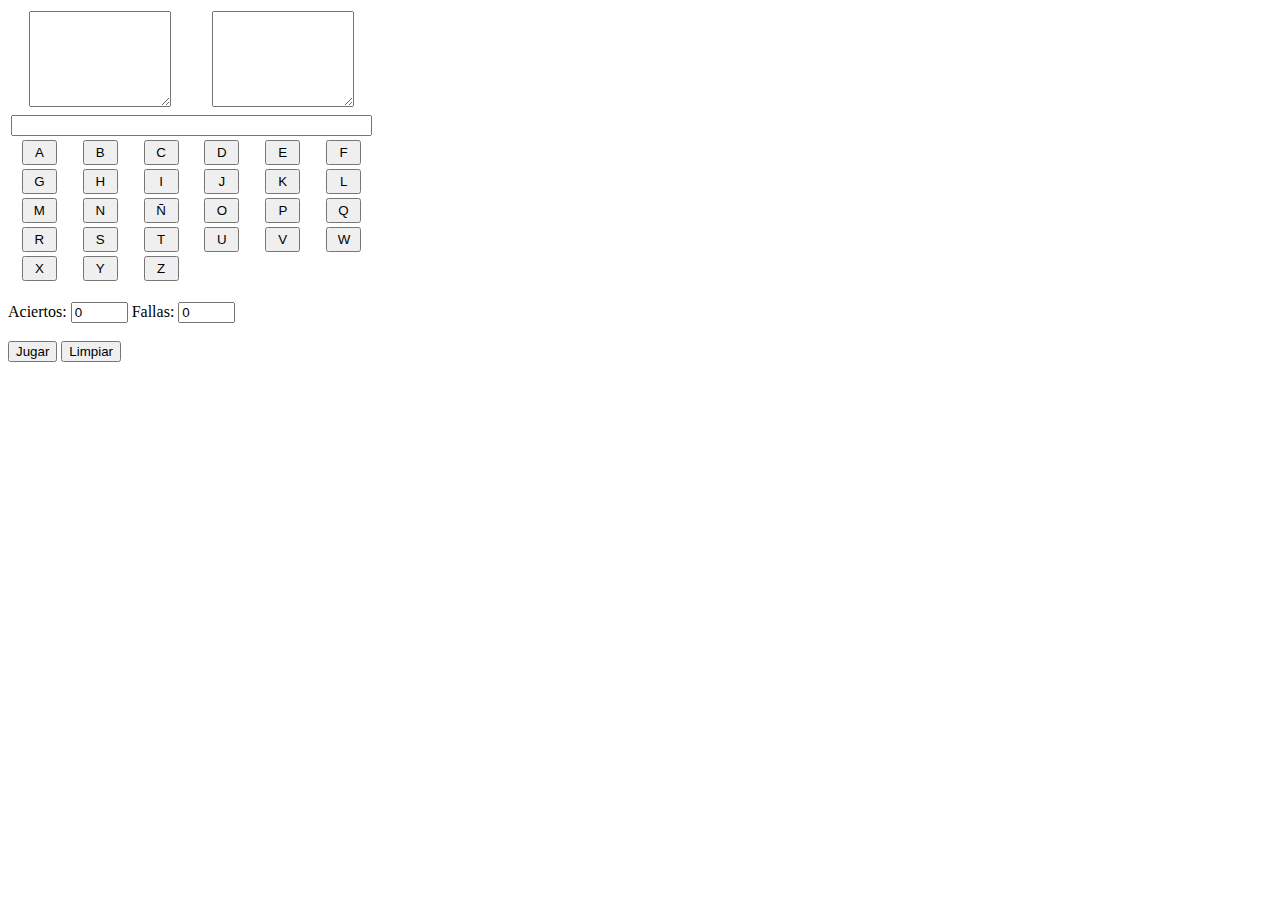
<file: index.html>
<!DOCTYPE html>
<html lang="en">
<head>
    <script type="text/javascript" src="js/funcionesJuego.js"></script>
    <link type="text/css" rel="styleSheet" href="estilos/style.css">
    <meta charset="UTF-8">
    <meta name="viewport" content="width=device-width, initial-scale=1.0">
    <meta http-equiv="X-UA-Compatible" content="ie=edge">
    <title>Juego del ahorcado</title>
</head>
<body>
<form name = "visor">
   <table width = "547">
   <tr>
      <td colspan=3 width=150 align=center>
        <textarea name=displayHombre cols=15 rows=6></textarea>
      <td colspan=3 width=150 align=center>
        <textarea name=displayLetras cols=15 rows=6></textarea>
      <td width=200>
   <tr>
      <td colspan=6 width=300 align=center>
        <input name=displayPalabra size=42>
      <td align=center>&nbsp;
   <tr>
      <td align="center" width=50><input class="boton" type=button name=botA value=" A " onClick="Juega(this.form, 'a')" style='width:35px; height:25px;'>
      <td align="center" width=50><input type=button name=botB value=" B " onClick="Juega(this.form, 'b')" style='width:35px; height:25px;'>
      <td align="center" width=50><input type=button name=botC value=" C " onClick="Juega(this.form, 'c')" style='width:35px; height:25px;'>
      <td align="center" width=50><input type=button name=botD value=" D " onClick="Juega(this.form, 'd')" style='width:35px; height:25px;'>
      <td align="center" width=50><input type=button name=botE value=" E " onClick="Juega(this.form, 'e')" style='width:35px; height:25px;'>
      <td align="center" width=50><input type=button name=botF value=" F " onClick="Juega(this.form, 'f')" style='width:35px; height:25px;'>
      <td>
    <tr>
      <td align=center><input type=button name=botG value=" G " onClick="Juega(this.form, 'g')" style='width:35px; height:25px;'>
      <td align=center><input type=button name=botH value=" H " onClick="Juega(this.form, 'h')" style='width:35px; height:25px;'>
      <td align=center><input type=button name=botI value=" I " onClick="Juega(this.form, 'i')" style='width:35px; height:25px;'>
      <td align=center><input type=button name=botJ value=" J " onClick="Juega(this.form, 'j')" style='width:35px; height:25px;'>
      <td align=center><input type=button name=botK value=" K " onClick="Juega(this.form, 'k')" style='width:35px; height:25px;'>
      <td align=center><input type=button name=botL value=" L " onClick="Juega(this.form, 'l')" style='width:35px; height:25px;'>
    <tr>
      <td align=center><input type=button name=botM value=" M " onClick="Juega(this.form, 'm')" style='width:35px; height:25px;'>
      <td align=center><input type=button name=botN value=" N " onClick="Juega(this.form, 'n')" style='width:35px; height:25px;'>
      <td align=center><input type=button name=botÑ value=" Ñ " onClick="Juega(this.form, 'ñ')" style='width:35px; height:25px;'>
      <td align=center><input type=button name=botO value=" O " onClick="Juega(this.form, 'o')" style='width:35px; height:25px;'>
      <td align=center><input type=button name=botP value=" P " onClick="Juega(this.form, 'p')" style='width:35px; height:25px;'>
      <td align=center><input type=button name=botQ value=" Q " onClick="Juega(this.form, 'q')" style='width:35px; height:25px;'>
    <tr>
      <td align=center><input type=button name=botR value=" R " onClick="Juega(this.form, 'r')" style='width:35px; height:25px;'>
      <td align=center><input type=button name=botS value=" S " onClick="Juega(this.form, 's')" style='width:35px; height:25px;'>
      <td align=center><input type=button name=botT value=" T " onClick="Juega(this.form, 't')" style='width:35px; height:25px;'>
      <td align=center><input type=button name=botU value=" U " onClick="Juega(this.form, 'u')" style='width:35px; height:25px;'>
      <td align=center><input type=button name=botV value=" V " onClick="Juega(this.form, 'v')" style='width:35px; height:25px;'>
      <td align=center><input type=button name=botW value=" W " onClick="Juega(this.form, 'w')" style='width:35px; height:25px;'>
      <td>
    <tr>
      <td align=center><input type=button name=botX value=" X " onClick="Juega(this.form, 'x')" style='width:35px; height:25px;'>
      <td align=center><input type=button name=botY value=" Y " onClick="Juega(this.form, 'y')" style='width:35px; height:25px;'>
      <td align=center><input type=button name=botZ value=" Z " onClick="Juega(this.form, 'z')" style='width:35px; height:25px;'>
  </table>

  <br><td align=right valign=middle>Aciertos: <input type=text name=ganadas size=4 value=0>
  <td align=right valign=middle>Fallas: <input type=text name=perdidas size=4 value=0>

  <br><br><input type=button name=Inicia value="Jugar" onClick="IniciaJuego(this.form)">
  <input type=button value=Limpiar name=B1 onClick="this.form.ganadas.value='0'; this.form.perdidas.value='0'">
</form>
</body>
</html>
</file>
<file: estilos/style.css>
.boton {
    transform-style: preserve-3d;
}

.boton:after {
    top: -100%;
    left: 0px;
    width: 100%;
    position: absolute;
    background: #3a9999;
    border-radius: 5px;
    content: 'Flipped';
    transform-origin: left bottom;
    transform: rotateX(90deg);
}

.boton:hover {
    transform-origin: center bottom;
    transform: rotateX(-90deg) translateY(100%);
}
</file>
